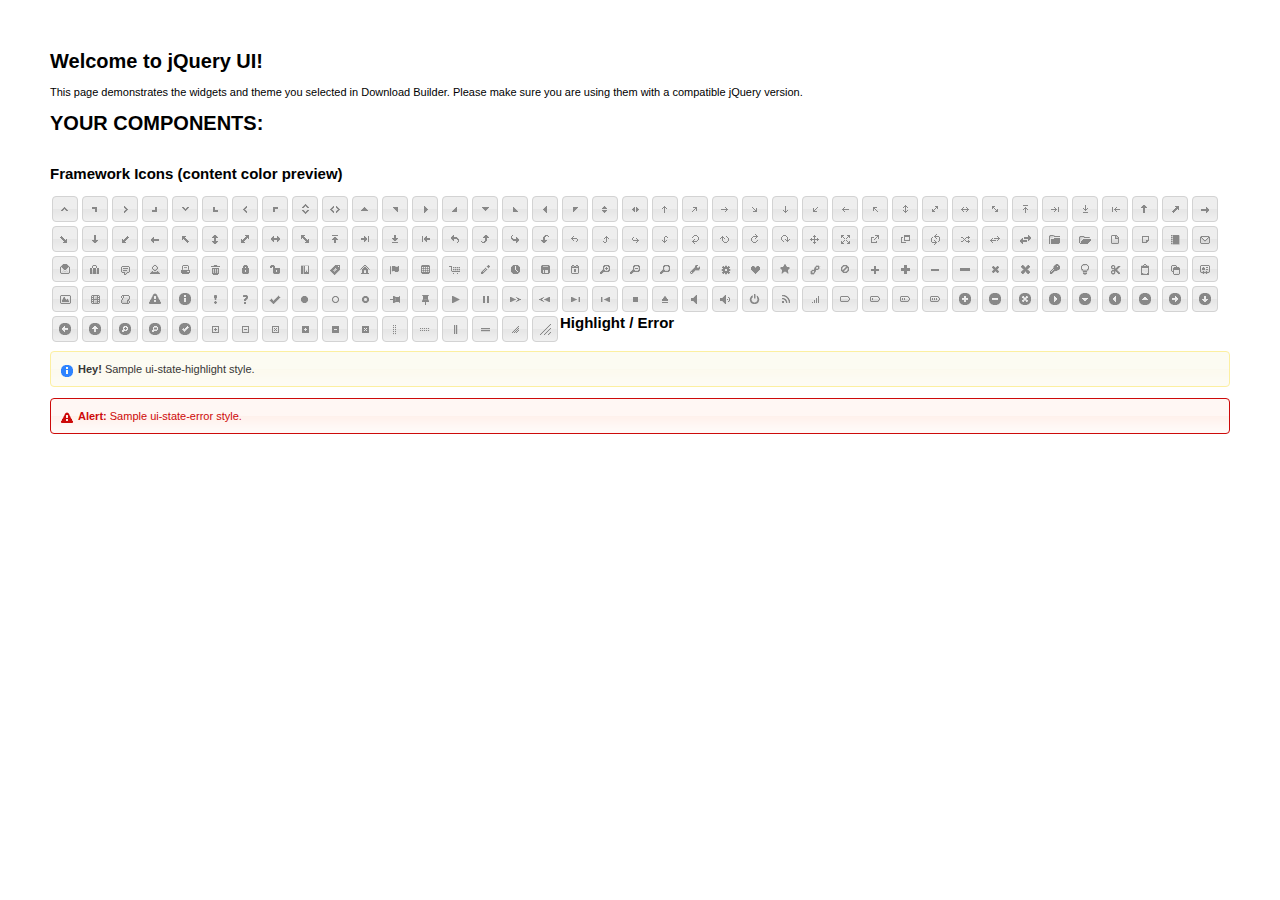
<file: Pweb_Benharkat_Togboga_202/js/index.html>
<!doctype html>
<html lang="us">
<head>
	<meta charset="utf-8">
	<title>jQuery UI Example Page</title>
	<link href="jquery-ui.css" rel="stylesheet">
	<style>
	body{
		font: 62.5% "Trebuchet MS", sans-serif;
		margin: 50px;
	}
	.demoHeaders {
		margin-top: 2em;
	}
	#dialog-link {
		padding: .4em 1em .4em 20px;
		text-decoration: none;
		position: relative;
	}
	#dialog-link span.ui-icon {
		margin: 0 5px 0 0;
		position: absolute;
		left: .2em;
		top: 50%;
		margin-top: -8px;
	}
	#icons {
		margin: 0;
		padding: 0;
	}
	#icons li {
		margin: 2px;
		position: relative;
		padding: 4px 0;
		cursor: pointer;
		float: left;
		list-style: none;
	}
	#icons span.ui-icon {
		float: left;
		margin: 0 4px;
	}
	.fakewindowcontain .ui-widget-overlay {
		position: absolute;
	}
	select {
		width: 200px;
	}
	</style>
</head>
<body>

<h1>Welcome to jQuery UI!</h1>

<div class="ui-widget">
	<p>This page demonstrates the widgets and theme you selected in Download Builder. Please make sure you are using them with a compatible jQuery version.</p>
</div>

<h1>YOUR COMPONENTS:</h1>












<h2 class="demoHeaders">Framework Icons (content color preview)</h2>
<ul id="icons" class="ui-widget ui-helper-clearfix">
	<li class="ui-state-default ui-corner-all" title=".ui-icon-carat-1-n"><span class="ui-icon ui-icon-carat-1-n"></span></li>
	<li class="ui-state-default ui-corner-all" title=".ui-icon-carat-1-ne"><span class="ui-icon ui-icon-carat-1-ne"></span></li>
	<li class="ui-state-default ui-corner-all" title=".ui-icon-carat-1-e"><span class="ui-icon ui-icon-carat-1-e"></span></li>
	<li class="ui-state-default ui-corner-all" title=".ui-icon-carat-1-se"><span class="ui-icon ui-icon-carat-1-se"></span></li>
	<li class="ui-state-default ui-corner-all" title=".ui-icon-carat-1-s"><span class="ui-icon ui-icon-carat-1-s"></span></li>
	<li class="ui-state-default ui-corner-all" title=".ui-icon-carat-1-sw"><span class="ui-icon ui-icon-carat-1-sw"></span></li>
	<li class="ui-state-default ui-corner-all" title=".ui-icon-carat-1-w"><span class="ui-icon ui-icon-carat-1-w"></span></li>
	<li class="ui-state-default ui-corner-all" title=".ui-icon-carat-1-nw"><span class="ui-icon ui-icon-carat-1-nw"></span></li>
	<li class="ui-state-default ui-corner-all" title=".ui-icon-carat-2-n-s"><span class="ui-icon ui-icon-carat-2-n-s"></span></li>
	<li class="ui-state-default ui-corner-all" title=".ui-icon-carat-2-e-w"><span class="ui-icon ui-icon-carat-2-e-w"></span></li>
	<li class="ui-state-default ui-corner-all" title=".ui-icon-triangle-1-n"><span class="ui-icon ui-icon-triangle-1-n"></span></li>
	<li class="ui-state-default ui-corner-all" title=".ui-icon-triangle-1-ne"><span class="ui-icon ui-icon-triangle-1-ne"></span></li>
	<li class="ui-state-default ui-corner-all" title=".ui-icon-triangle-1-e"><span class="ui-icon ui-icon-triangle-1-e"></span></li>
	<li class="ui-state-default ui-corner-all" title=".ui-icon-triangle-1-se"><span class="ui-icon ui-icon-triangle-1-se"></span></li>
	<li class="ui-state-default ui-corner-all" title=".ui-icon-triangle-1-s"><span class="ui-icon ui-icon-triangle-1-s"></span></li>
	<li class="ui-state-default ui-corner-all" title=".ui-icon-triangle-1-sw"><span class="ui-icon ui-icon-triangle-1-sw"></span></li>
	<li class="ui-state-default ui-corner-all" title=".ui-icon-triangle-1-w"><span class="ui-icon ui-icon-triangle-1-w"></span></li>
	<li class="ui-state-default ui-corner-all" title=".ui-icon-triangle-1-nw"><span class="ui-icon ui-icon-triangle-1-nw"></span></li>
	<li class="ui-state-default ui-corner-all" title=".ui-icon-triangle-2-n-s"><span class="ui-icon ui-icon-triangle-2-n-s"></span></li>
	<li class="ui-state-default ui-corner-all" title=".ui-icon-triangle-2-e-w"><span class="ui-icon ui-icon-triangle-2-e-w"></span></li>
	<li class="ui-state-default ui-corner-all" title=".ui-icon-arrow-1-n"><span class="ui-icon ui-icon-arrow-1-n"></span></li>
	<li class="ui-state-default ui-corner-all" title=".ui-icon-arrow-1-ne"><span class="ui-icon ui-icon-arrow-1-ne"></span></li>
	<li class="ui-state-default ui-corner-all" title=".ui-icon-arrow-1-e"><span class="ui-icon ui-icon-arrow-1-e"></span></li>
	<li class="ui-state-default ui-corner-all" title=".ui-icon-arrow-1-se"><span class="ui-icon ui-icon-arrow-1-se"></span></li>
	<li class="ui-state-default ui-corner-all" title=".ui-icon-arrow-1-s"><span class="ui-icon ui-icon-arrow-1-s"></span></li>
	<li class="ui-state-default ui-corner-all" title=".ui-icon-arrow-1-sw"><span class="ui-icon ui-icon-arrow-1-sw"></span></li>
	<li class="ui-state-default ui-corner-all" title=".ui-icon-arrow-1-w"><span class="ui-icon ui-icon-arrow-1-w"></span></li>
	<li class="ui-state-default ui-corner-all" title=".ui-icon-arrow-1-nw"><span class="ui-icon ui-icon-arrow-1-nw"></span></li>
	<li class="ui-state-default ui-corner-all" title=".ui-icon-arrow-2-n-s"><span class="ui-icon ui-icon-arrow-2-n-s"></span></li>
	<li class="ui-state-default ui-corner-all" title=".ui-icon-arrow-2-ne-sw"><span class="ui-icon ui-icon-arrow-2-ne-sw"></span></li>
	<li class="ui-state-default ui-corner-all" title=".ui-icon-arrow-2-e-w"><span class="ui-icon ui-icon-arrow-2-e-w"></span></li>
	<li class="ui-state-default ui-corner-all" title=".ui-icon-arrow-2-se-nw"><span class="ui-icon ui-icon-arrow-2-se-nw"></span></li>
	<li class="ui-state-default ui-corner-all" title=".ui-icon-arrowstop-1-n"><span class="ui-icon ui-icon-arrowstop-1-n"></span></li>
	<li class="ui-state-default ui-corner-all" title=".ui-icon-arrowstop-1-e"><span class="ui-icon ui-icon-arrowstop-1-e"></span></li>
	<li class="ui-state-default ui-corner-all" title=".ui-icon-arrowstop-1-s"><span class="ui-icon ui-icon-arrowstop-1-s"></span></li>
	<li class="ui-state-default ui-corner-all" title=".ui-icon-arrowstop-1-w"><span class="ui-icon ui-icon-arrowstop-1-w"></span></li>
	<li class="ui-state-default ui-corner-all" title=".ui-icon-arrowthick-1-n"><span class="ui-icon ui-icon-arrowthick-1-n"></span></li>
	<li class="ui-state-default ui-corner-all" title=".ui-icon-arrowthick-1-ne"><span class="ui-icon ui-icon-arrowthick-1-ne"></span></li>
	<li class="ui-state-default ui-corner-all" title=".ui-icon-arrowthick-1-e"><span class="ui-icon ui-icon-arrowthick-1-e"></span></li>
	<li class="ui-state-default ui-corner-all" title=".ui-icon-arrowthick-1-se"><span class="ui-icon ui-icon-arrowthick-1-se"></span></li>
	<li class="ui-state-default ui-corner-all" title=".ui-icon-arrowthick-1-s"><span class="ui-icon ui-icon-arrowthick-1-s"></span></li>
	<li class="ui-state-default ui-corner-all" title=".ui-icon-arrowthick-1-sw"><span class="ui-icon ui-icon-arrowthick-1-sw"></span></li>
	<li class="ui-state-default ui-corner-all" title=".ui-icon-arrowthick-1-w"><span class="ui-icon ui-icon-arrowthick-1-w"></span></li>
	<li class="ui-state-default ui-corner-all" title=".ui-icon-arrowthick-1-nw"><span class="ui-icon ui-icon-arrowthick-1-nw"></span></li>
	<li class="ui-state-default ui-corner-all" title=".ui-icon-arrowthick-2-n-s"><span class="ui-icon ui-icon-arrowthick-2-n-s"></span></li>
	<li class="ui-state-default ui-corner-all" title=".ui-icon-arrowthick-2-ne-sw"><span class="ui-icon ui-icon-arrowthick-2-ne-sw"></span></li>
	<li class="ui-state-default ui-corner-all" title=".ui-icon-arrowthick-2-e-w"><span class="ui-icon ui-icon-arrowthick-2-e-w"></span></li>
	<li class="ui-state-default ui-corner-all" title=".ui-icon-arrowthick-2-se-nw"><span class="ui-icon ui-icon-arrowthick-2-se-nw"></span></li>
	<li class="ui-state-default ui-corner-all" title=".ui-icon-arrowthickstop-1-n"><span class="ui-icon ui-icon-arrowthickstop-1-n"></span></li>
	<li class="ui-state-default ui-corner-all" title=".ui-icon-arrowthickstop-1-e"><span class="ui-icon ui-icon-arrowthickstop-1-e"></span></li>
	<li class="ui-state-default ui-corner-all" title=".ui-icon-arrowthickstop-1-s"><span class="ui-icon ui-icon-arrowthickstop-1-s"></span></li>
	<li class="ui-state-default ui-corner-all" title=".ui-icon-arrowthickstop-1-w"><span class="ui-icon ui-icon-arrowthickstop-1-w"></span></li>
	<li class="ui-state-default ui-corner-all" title=".ui-icon-arrowreturnthick-1-w"><span class="ui-icon ui-icon-arrowreturnthick-1-w"></span></li>
	<li class="ui-state-default ui-corner-all" title=".ui-icon-arrowreturnthick-1-n"><span class="ui-icon ui-icon-arrowreturnthick-1-n"></span></li>
	<li class="ui-state-default ui-corner-all" title=".ui-icon-arrowreturnthick-1-e"><span class="ui-icon ui-icon-arrowreturnthick-1-e"></span></li>
	<li class="ui-state-default ui-corner-all" title=".ui-icon-arrowreturnthick-1-s"><span class="ui-icon ui-icon-arrowreturnthick-1-s"></span></li>
	<li class="ui-state-default ui-corner-all" title=".ui-icon-arrowreturn-1-w"><span class="ui-icon ui-icon-arrowreturn-1-w"></span></li>
	<li class="ui-state-default ui-corner-all" title=".ui-icon-arrowreturn-1-n"><span class="ui-icon ui-icon-arrowreturn-1-n"></span></li>
	<li class="ui-state-default ui-corner-all" title=".ui-icon-arrowreturn-1-e"><span class="ui-icon ui-icon-arrowreturn-1-e"></span></li>
	<li class="ui-state-default ui-corner-all" title=".ui-icon-arrowreturn-1-s"><span class="ui-icon ui-icon-arrowreturn-1-s"></span></li>
	<li class="ui-state-default ui-corner-all" title=".ui-icon-arrowrefresh-1-w"><span class="ui-icon ui-icon-arrowrefresh-1-w"></span></li>
	<li class="ui-state-default ui-corner-all" title=".ui-icon-arrowrefresh-1-n"><span class="ui-icon ui-icon-arrowrefresh-1-n"></span></li>
	<li class="ui-state-default ui-corner-all" title=".ui-icon-arrowrefresh-1-e"><span class="ui-icon ui-icon-arrowrefresh-1-e"></span></li>
	<li class="ui-state-default ui-corner-all" title=".ui-icon-arrowrefresh-1-s"><span class="ui-icon ui-icon-arrowrefresh-1-s"></span></li>
	<li class="ui-state-default ui-corner-all" title=".ui-icon-arrow-4"><span class="ui-icon ui-icon-arrow-4"></span></li>
	<li class="ui-state-default ui-corner-all" title=".ui-icon-arrow-4-diag"><span class="ui-icon ui-icon-arrow-4-diag"></span></li>
	<li class="ui-state-default ui-corner-all" title=".ui-icon-extlink"><span class="ui-icon ui-icon-extlink"></span></li>
	<li class="ui-state-default ui-corner-all" title=".ui-icon-newwin"><span class="ui-icon ui-icon-newwin"></span></li>
	<li class="ui-state-default ui-corner-all" title=".ui-icon-refresh"><span class="ui-icon ui-icon-refresh"></span></li>
	<li class="ui-state-default ui-corner-all" title=".ui-icon-shuffle"><span class="ui-icon ui-icon-shuffle"></span></li>
	<li class="ui-state-default ui-corner-all" title=".ui-icon-transfer-e-w"><span class="ui-icon ui-icon-transfer-e-w"></span></li>
	<li class="ui-state-default ui-corner-all" title=".ui-icon-transferthick-e-w"><span class="ui-icon ui-icon-transferthick-e-w"></span></li>
	<li class="ui-state-default ui-corner-all" title=".ui-icon-folder-collapsed"><span class="ui-icon ui-icon-folder-collapsed"></span></li>
	<li class="ui-state-default ui-corner-all" title=".ui-icon-folder-open"><span class="ui-icon ui-icon-folder-open"></span></li>
	<li class="ui-state-default ui-corner-all" title=".ui-icon-document"><span class="ui-icon ui-icon-document"></span></li>
	<li class="ui-state-default ui-corner-all" title=".ui-icon-document-b"><span class="ui-icon ui-icon-document-b"></span></li>
	<li class="ui-state-default ui-corner-all" title=".ui-icon-note"><span class="ui-icon ui-icon-note"></span></li>
	<li class="ui-state-default ui-corner-all" title=".ui-icon-mail-closed"><span class="ui-icon ui-icon-mail-closed"></span></li>
	<li class="ui-state-default ui-corner-all" title=".ui-icon-mail-open"><span class="ui-icon ui-icon-mail-open"></span></li>
	<li class="ui-state-default ui-corner-all" title=".ui-icon-suitcase"><span class="ui-icon ui-icon-suitcase"></span></li>
	<li class="ui-state-default ui-corner-all" title=".ui-icon-comment"><span class="ui-icon ui-icon-comment"></span></li>
	<li class="ui-state-default ui-corner-all" title=".ui-icon-person"><span class="ui-icon ui-icon-person"></span></li>
	<li class="ui-state-default ui-corner-all" title=".ui-icon-print"><span class="ui-icon ui-icon-print"></span></li>
	<li class="ui-state-default ui-corner-all" title=".ui-icon-trash"><span class="ui-icon ui-icon-trash"></span></li>
	<li class="ui-state-default ui-corner-all" title=".ui-icon-locked"><span class="ui-icon ui-icon-locked"></span></li>
	<li class="ui-state-default ui-corner-all" title=".ui-icon-unlocked"><span class="ui-icon ui-icon-unlocked"></span></li>
	<li class="ui-state-default ui-corner-all" title=".ui-icon-bookmark"><span class="ui-icon ui-icon-bookmark"></span></li>
	<li class="ui-state-default ui-corner-all" title=".ui-icon-tag"><span class="ui-icon ui-icon-tag"></span></li>
	<li class="ui-state-default ui-corner-all" title=".ui-icon-home"><span class="ui-icon ui-icon-home"></span></li>
	<li class="ui-state-default ui-corner-all" title=".ui-icon-flag"><span class="ui-icon ui-icon-flag"></span></li>
	<li class="ui-state-default ui-corner-all" title=".ui-icon-calculator"><span class="ui-icon ui-icon-calculator"></span></li>
	<li class="ui-state-default ui-corner-all" title=".ui-icon-cart"><span class="ui-icon ui-icon-cart"></span></li>
	<li class="ui-state-default ui-corner-all" title=".ui-icon-pencil"><span class="ui-icon ui-icon-pencil"></span></li>
	<li class="ui-state-default ui-corner-all" title=".ui-icon-clock"><span class="ui-icon ui-icon-clock"></span></li>
	<li class="ui-state-default ui-corner-all" title=".ui-icon-disk"><span class="ui-icon ui-icon-disk"></span></li>
	<li class="ui-state-default ui-corner-all" title=".ui-icon-calendar"><span class="ui-icon ui-icon-calendar"></span></li>
	<li class="ui-state-default ui-corner-all" title=".ui-icon-zoomin"><span class="ui-icon ui-icon-zoomin"></span></li>
	<li class="ui-state-default ui-corner-all" title=".ui-icon-zoomout"><span class="ui-icon ui-icon-zoomout"></span></li>
	<li class="ui-state-default ui-corner-all" title=".ui-icon-search"><span class="ui-icon ui-icon-search"></span></li>
	<li class="ui-state-default ui-corner-all" title=".ui-icon-wrench"><span class="ui-icon ui-icon-wrench"></span></li>
	<li class="ui-state-default ui-corner-all" title=".ui-icon-gear"><span class="ui-icon ui-icon-gear"></span></li>
	<li class="ui-state-default ui-corner-all" title=".ui-icon-heart"><span class="ui-icon ui-icon-heart"></span></li>
	<li class="ui-state-default ui-corner-all" title=".ui-icon-star"><span class="ui-icon ui-icon-star"></span></li>
	<li class="ui-state-default ui-corner-all" title=".ui-icon-link"><span class="ui-icon ui-icon-link"></span></li>
	<li class="ui-state-default ui-corner-all" title=".ui-icon-cancel"><span class="ui-icon ui-icon-cancel"></span></li>
	<li class="ui-state-default ui-corner-all" title=".ui-icon-plus"><span class="ui-icon ui-icon-plus"></span></li>
	<li class="ui-state-default ui-corner-all" title=".ui-icon-plusthick"><span class="ui-icon ui-icon-plusthick"></span></li>
	<li class="ui-state-default ui-corner-all" title=".ui-icon-minus"><span class="ui-icon ui-icon-minus"></span></li>
	<li class="ui-state-default ui-corner-all" title=".ui-icon-minusthick"><span class="ui-icon ui-icon-minusthick"></span></li>
	<li class="ui-state-default ui-corner-all" title=".ui-icon-close"><span class="ui-icon ui-icon-close"></span></li>
	<li class="ui-state-default ui-corner-all" title=".ui-icon-closethick"><span class="ui-icon ui-icon-closethick"></span></li>
	<li class="ui-state-default ui-corner-all" title=".ui-icon-key"><span class="ui-icon ui-icon-key"></span></li>
	<li class="ui-state-default ui-corner-all" title=".ui-icon-lightbulb"><span class="ui-icon ui-icon-lightbulb"></span></li>
	<li class="ui-state-default ui-corner-all" title=".ui-icon-scissors"><span class="ui-icon ui-icon-scissors"></span></li>
	<li class="ui-state-default ui-corner-all" title=".ui-icon-clipboard"><span class="ui-icon ui-icon-clipboard"></span></li>
	<li class="ui-state-default ui-corner-all" title=".ui-icon-copy"><span class="ui-icon ui-icon-copy"></span></li>
	<li class="ui-state-default ui-corner-all" title=".ui-icon-contact"><span class="ui-icon ui-icon-contact"></span></li>
	<li class="ui-state-default ui-corner-all" title=".ui-icon-image"><span class="ui-icon ui-icon-image"></span></li>
	<li class="ui-state-default ui-corner-all" title=".ui-icon-video"><span class="ui-icon ui-icon-video"></span></li>
	<li class="ui-state-default ui-corner-all" title=".ui-icon-script"><span class="ui-icon ui-icon-script"></span></li>
	<li class="ui-state-default ui-corner-all" title=".ui-icon-alert"><span class="ui-icon ui-icon-alert"></span></li>
	<li class="ui-state-default ui-corner-all" title=".ui-icon-info"><span class="ui-icon ui-icon-info"></span></li>
	<li class="ui-state-default ui-corner-all" title=".ui-icon-notice"><span class="ui-icon ui-icon-notice"></span></li>
	<li class="ui-state-default ui-corner-all" title=".ui-icon-help"><span class="ui-icon ui-icon-help"></span></li>
	<li class="ui-state-default ui-corner-all" title=".ui-icon-check"><span class="ui-icon ui-icon-check"></span></li>
	<li class="ui-state-default ui-corner-all" title=".ui-icon-bullet"><span class="ui-icon ui-icon-bullet"></span></li>
	<li class="ui-state-default ui-corner-all" title=".ui-icon-radio-off"><span class="ui-icon ui-icon-radio-off"></span></li>
	<li class="ui-state-default ui-corner-all" title=".ui-icon-radio-on"><span class="ui-icon ui-icon-radio-on"></span></li>
	<li class="ui-state-default ui-corner-all" title=".ui-icon-pin-w"><span class="ui-icon ui-icon-pin-w"></span></li>
	<li class="ui-state-default ui-corner-all" title=".ui-icon-pin-s"><span class="ui-icon ui-icon-pin-s"></span></li>
	<li class="ui-state-default ui-corner-all" title=".ui-icon-play"><span class="ui-icon ui-icon-play"></span></li>
	<li class="ui-state-default ui-corner-all" title=".ui-icon-pause"><span class="ui-icon ui-icon-pause"></span></li>
	<li class="ui-state-default ui-corner-all" title=".ui-icon-seek-next"><span class="ui-icon ui-icon-seek-next"></span></li>
	<li class="ui-state-default ui-corner-all" title=".ui-icon-seek-prev"><span class="ui-icon ui-icon-seek-prev"></span></li>
	<li class="ui-state-default ui-corner-all" title=".ui-icon-seek-end"><span class="ui-icon ui-icon-seek-end"></span></li>
	<li class="ui-state-default ui-corner-all" title=".ui-icon-seek-first"><span class="ui-icon ui-icon-seek-first"></span></li>
	<li class="ui-state-default ui-corner-all" title=".ui-icon-stop"><span class="ui-icon ui-icon-stop"></span></li>
	<li class="ui-state-default ui-corner-all" title=".ui-icon-eject"><span class="ui-icon ui-icon-eject"></span></li>
	<li class="ui-state-default ui-corner-all" title=".ui-icon-volume-off"><span class="ui-icon ui-icon-volume-off"></span></li>
	<li class="ui-state-default ui-corner-all" title=".ui-icon-volume-on"><span class="ui-icon ui-icon-volume-on"></span></li>
	<li class="ui-state-default ui-corner-all" title=".ui-icon-power"><span class="ui-icon ui-icon-power"></span></li>
	<li class="ui-state-default ui-corner-all" title=".ui-icon-signal-diag"><span class="ui-icon ui-icon-signal-diag"></span></li>
	<li class="ui-state-default ui-corner-all" title=".ui-icon-signal"><span class="ui-icon ui-icon-signal"></span></li>
	<li class="ui-state-default ui-corner-all" title=".ui-icon-battery-0"><span class="ui-icon ui-icon-battery-0"></span></li>
	<li class="ui-state-default ui-corner-all" title=".ui-icon-battery-1"><span class="ui-icon ui-icon-battery-1"></span></li>
	<li class="ui-state-default ui-corner-all" title=".ui-icon-battery-2"><span class="ui-icon ui-icon-battery-2"></span></li>
	<li class="ui-state-default ui-corner-all" title=".ui-icon-battery-3"><span class="ui-icon ui-icon-battery-3"></span></li>
	<li class="ui-state-default ui-corner-all" title=".ui-icon-circle-plus"><span class="ui-icon ui-icon-circle-plus"></span></li>
	<li class="ui-state-default ui-corner-all" title=".ui-icon-circle-minus"><span class="ui-icon ui-icon-circle-minus"></span></li>
	<li class="ui-state-default ui-corner-all" title=".ui-icon-circle-close"><span class="ui-icon ui-icon-circle-close"></span></li>
	<li class="ui-state-default ui-corner-all" title=".ui-icon-circle-triangle-e"><span class="ui-icon ui-icon-circle-triangle-e"></span></li>
	<li class="ui-state-default ui-corner-all" title=".ui-icon-circle-triangle-s"><span class="ui-icon ui-icon-circle-triangle-s"></span></li>
	<li class="ui-state-default ui-corner-all" title=".ui-icon-circle-triangle-w"><span class="ui-icon ui-icon-circle-triangle-w"></span></li>
	<li class="ui-state-default ui-corner-all" title=".ui-icon-circle-triangle-n"><span class="ui-icon ui-icon-circle-triangle-n"></span></li>
	<li class="ui-state-default ui-corner-all" title=".ui-icon-circle-arrow-e"><span class="ui-icon ui-icon-circle-arrow-e"></span></li>
	<li class="ui-state-default ui-corner-all" title=".ui-icon-circle-arrow-s"><span class="ui-icon ui-icon-circle-arrow-s"></span></li>
	<li class="ui-state-default ui-corner-all" title=".ui-icon-circle-arrow-w"><span class="ui-icon ui-icon-circle-arrow-w"></span></li>
	<li class="ui-state-default ui-corner-all" title=".ui-icon-circle-arrow-n"><span class="ui-icon ui-icon-circle-arrow-n"></span></li>
	<li class="ui-state-default ui-corner-all" title=".ui-icon-circle-zoomin"><span class="ui-icon ui-icon-circle-zoomin"></span></li>
	<li class="ui-state-default ui-corner-all" title=".ui-icon-circle-zoomout"><span class="ui-icon ui-icon-circle-zoomout"></span></li>
	<li class="ui-state-default ui-corner-all" title=".ui-icon-circle-check"><span class="ui-icon ui-icon-circle-check"></span></li>
	<li class="ui-state-default ui-corner-all" title=".ui-icon-circlesmall-plus"><span class="ui-icon ui-icon-circlesmall-plus"></span></li>
	<li class="ui-state-default ui-corner-all" title=".ui-icon-circlesmall-minus"><span class="ui-icon ui-icon-circlesmall-minus"></span></li>
	<li class="ui-state-default ui-corner-all" title=".ui-icon-circlesmall-close"><span class="ui-icon ui-icon-circlesmall-close"></span></li>
	<li class="ui-state-default ui-corner-all" title=".ui-icon-squaresmall-plus"><span class="ui-icon ui-icon-squaresmall-plus"></span></li>
	<li class="ui-state-default ui-corner-all" title=".ui-icon-squaresmall-minus"><span class="ui-icon ui-icon-squaresmall-minus"></span></li>
	<li class="ui-state-default ui-corner-all" title=".ui-icon-squaresmall-close"><span class="ui-icon ui-icon-squaresmall-close"></span></li>
	<li class="ui-state-default ui-corner-all" title=".ui-icon-grip-dotted-vertical"><span class="ui-icon ui-icon-grip-dotted-vertical"></span></li>
	<li class="ui-state-default ui-corner-all" title=".ui-icon-grip-dotted-horizontal"><span class="ui-icon ui-icon-grip-dotted-horizontal"></span></li>
	<li class="ui-state-default ui-corner-all" title=".ui-icon-grip-solid-vertical"><span class="ui-icon ui-icon-grip-solid-vertical"></span></li>
	<li class="ui-state-default ui-corner-all" title=".ui-icon-grip-solid-horizontal"><span class="ui-icon ui-icon-grip-solid-horizontal"></span></li>
	<li class="ui-state-default ui-corner-all" title=".ui-icon-gripsmall-diagonal-se"><span class="ui-icon ui-icon-gripsmall-diagonal-se"></span></li>
	<li class="ui-state-default ui-corner-all" title=".ui-icon-grip-diagonal-se"><span class="ui-icon ui-icon-grip-diagonal-se"></span></li>
</ul>















<!-- Highlight / Error -->
<h2 class="demoHeaders">Highlight / Error</h2>
<div class="ui-widget">
	<div class="ui-state-highlight ui-corner-all" style="margin-top: 20px; padding: 0 .7em;">
		<p><span class="ui-icon ui-icon-info" style="float: left; margin-right: .3em;"></span>
		<strong>Hey!</strong> Sample ui-state-highlight style.</p>
	</div>
</div>
<br>
<div class="ui-widget">
	<div class="ui-state-error ui-corner-all" style="padding: 0 .7em;">
		<p><span class="ui-icon ui-icon-alert" style="float: left; margin-right: .3em;"></span>
		<strong>Alert:</strong> Sample ui-state-error style.</p>
	</div>
</div>

<script src="external/jquery/jquery.js"></script>
<script src="jquery-ui.js"></script>
<script>
























// Hover states on the static widgets
$( "#dialog-link, #icons li" ).hover(
	function() {
		$( this ).addClass( "ui-state-hover" );
	},
	function() {
		$( this ).removeClass( "ui-state-hover" );
	}
);
</script>
</body>
</html>
</file>
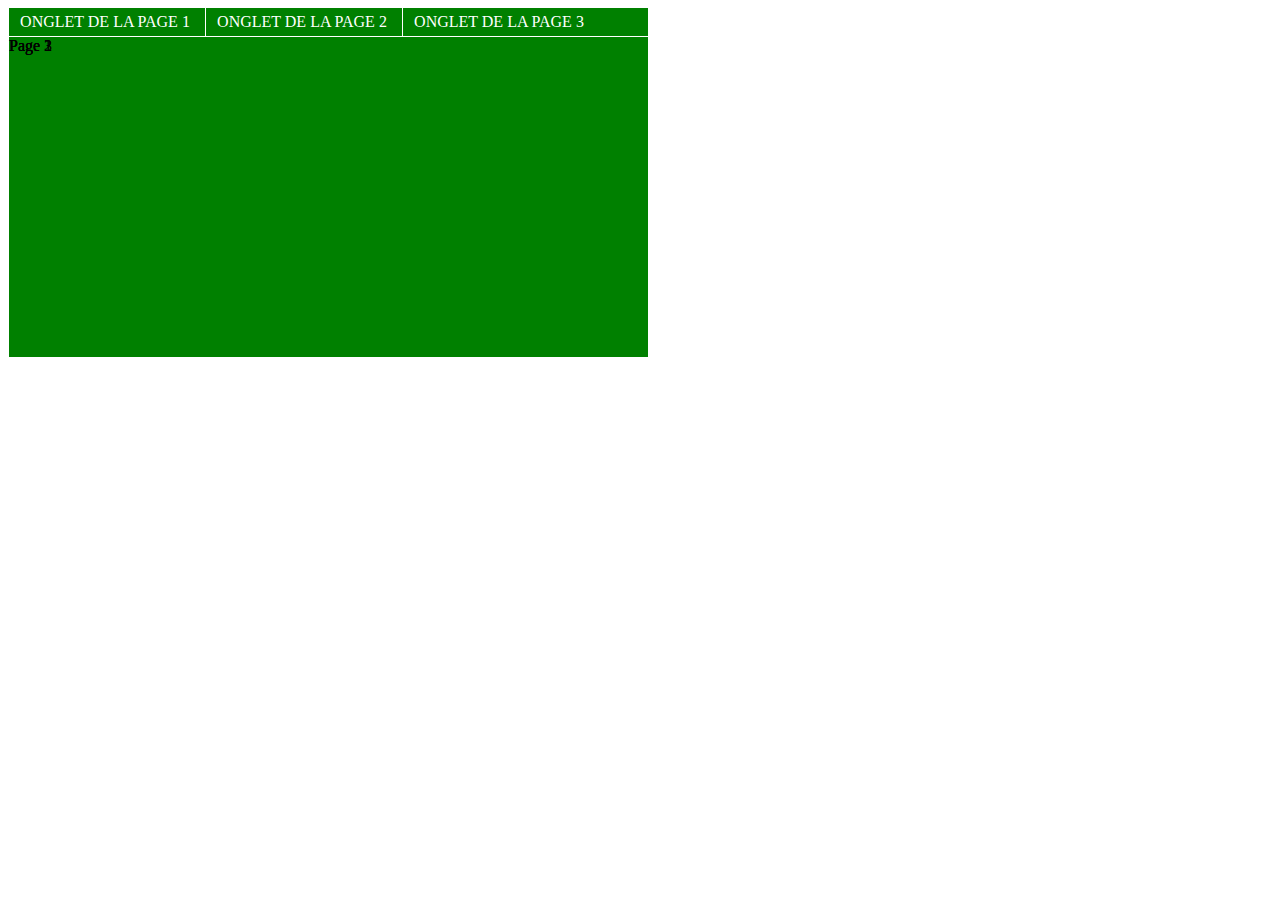
<file: PWEBC COMMUN/demos/demo JS onglets/onglets.html>
<html>
<head>
  <title>onglets pur js</title>
  <link rel="stylesheet" type = "text/css" href="./onglets.css" />
  <script type = "text/javascript" src="./onglets.js" ></script>
</head>

<body>
<div id="main">

	<ul id="onglets">
		<li value="o1"><a href="#upload" class="onglet"> onglet de la page 1 </a></li>
		<li value="o2"><a href="#copy" class="onglet"> onglet de la page 2</a></li>
		<li value="o3"><a href="#link" class="onglet"> onglet de la page 3 </a></li>
	</ul> <!-- fin onglets -->
 

	<div id="vue" >
		<div id="upload" class="form" >Page 1</div>
		<div id="copy" class="form" >Page 2</div>
		<div id="link"  class="form">Page 3</div>
	</div>    <!-- fin vue -->
	
</div>  <!-- fin main -->


	
</body>
</file>
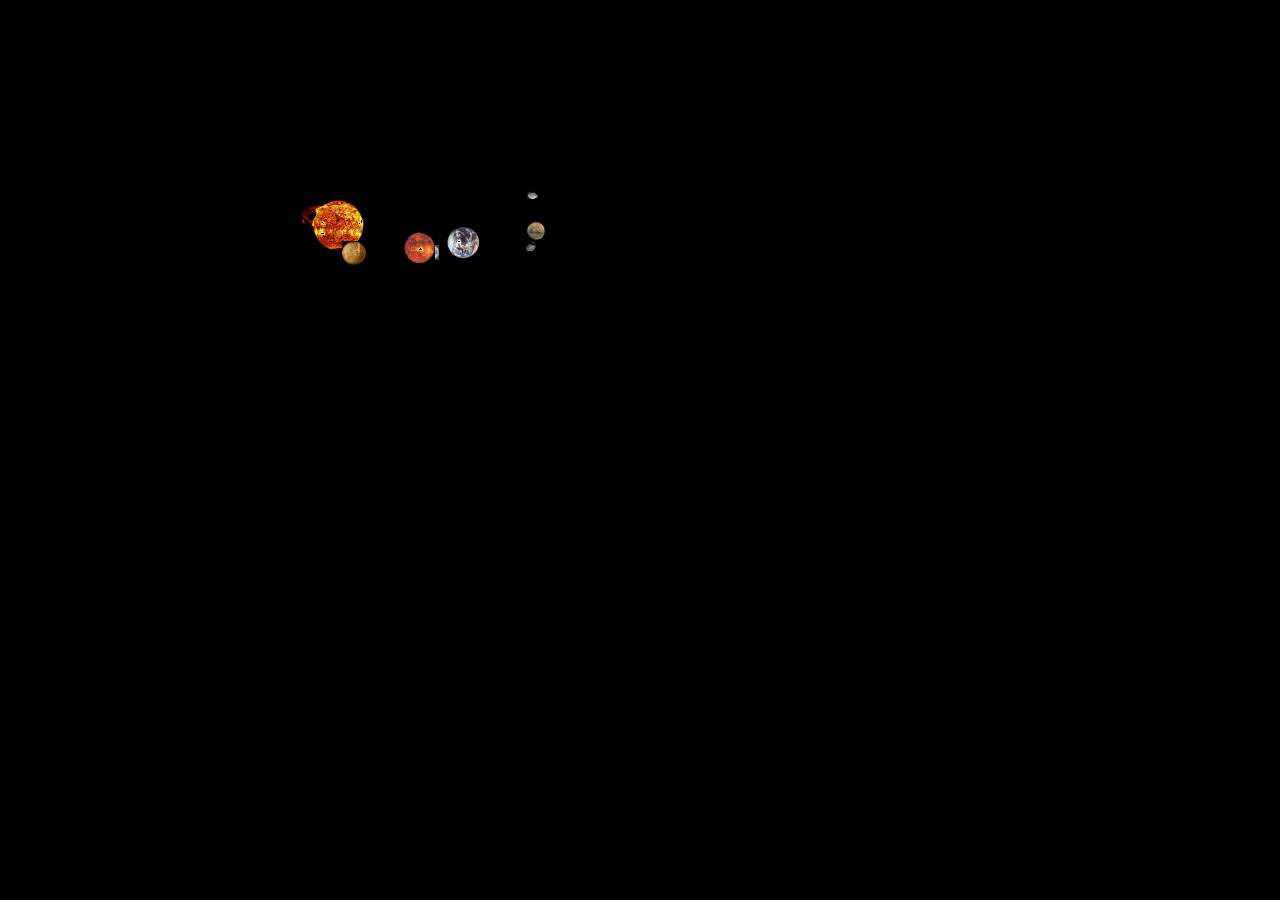
<file: PWEBC COMMUN/demos/demo planetes/planete.html>
<SCRIPT>
	var t_terre=0;
	var t_lune=0;
	var t_mercure=0;
	var t_mars=0;
	var t_venus=0;
	var t_phobos=0;
	var t_deimos=0;
	
	function bouger(){
		bouger_terre();
		bouger_mercure();
		bouger_mars();
		bouger_venus();
		bouger_lune();
		bouger_phobos();
		bouger_deimos();
		
	}
	
  	function bouger_terre(){
		var x= 150 * Math.cos(t_terre/365);
		var y=150 * Math.sin(t_terre/365);
		
		t_terre=t_terre+1;	
		
		document.getElementById('terre').style.top = 200+y;
		document.getElementById('terre').style.left = 300+x;
		setTimeout("bouger_terre()", 10);
	
	}
	
	function bouger_lune(){
		var x= 30 * Math.cos(t_lune/27) + parseInt(document.getElementById('terre').style.left);
		var y= 30 * Math.sin(t_lune/27)  + parseInt(document.getElementById('terre').style.top);
		
		t_lune=t_lune+1;	
		
		document.getElementById('lune').style.top = y;
		document.getElementById('lune').style.left = x;
		setTimeout("bouger_lune()", 10);
	
	}
	
	
	function bouger_mercure(){
		var x= 58 * Math.cos(t_mercure/88);
		var y=59 * Math.sin(t_mercure/88);
		
		t_mercure=t_mercure+1;	
		
		document.getElementById('mercure').style.top = 200+y;
		document.getElementById('mercure').style.left = 300+x;
		setTimeout("bouger_mercure()", 10);
	
	}
	
	function bouger_mars(){
		var x= 228 * Math.cos(t_mars/686);
		var y=227 * Math.sin(t_mars/686);
		
		t_mars=t_mars+1;	
		
		document.getElementById('mars').style.top = 200+y;
		document.getElementById('mars').style.left = 300+x;
		setTimeout("bouger_mars()", 10);
	
	}
	
	function bouger_phobos(){
		var x= 20 * Math.cos(t_phobos/0.4) + parseInt(document.getElementById('mars').style.left);
		var y= 20 * Math.sin(t_phobos/0.4)  + parseInt(document.getElementById('mars').style.top);
		
		t_phobos=t_phobos+1;	
		
		document.getElementById('phobos').style.top = y;
		document.getElementById('phobos').style.left = x;
		setTimeout("bouger_phobos()", 10);
	
	}
	
	
	function bouger_deimos(){
		var x= 30 * Math.cos(t_deimos/1.2) + parseInt(document.getElementById('mars').style.left);
		var y= 30 * Math.sin(t_deimos/1.2)  + parseInt(document.getElementById('mars').style.top);
		
		t_deimos=t_deimos+1;	
		
		document.getElementById('deimos').style.top = y;
		document.getElementById('deimos').style.left = x;
		setTimeout("bouger_deimos()", 10);
	
	}
	
	
	function bouger_venus(){
		var x= 109 * Math.cos(t_venus/225);
		var y=108 * Math.sin(t_venus/225);
		
		t_venus=t_venus+1;	
		
		document.getElementById('venus').style.top = 200+y;
		document.getElementById('venus').style.left = 300+x;
		setTimeout("bouger_venus()", 10);
	
	}
	
		

</SCRIPT>



<HTML>
	<head>
		<title>planete</title>
		
		<style type="text/css">
			div{border: 1px solid;width:600px;position:relative;height:600px;margin: 1px;padding: 0px;}
		</style>
	
	</head>
	<BODY onLoad="bouger();" bgcolor="black">
		
	
		
					<IMG  id="soleil"  src="soleil.gif" style="position:absolute;top:200px;left:300px">	
					<IMG  id="terre"  src="terre.gif" style="position:absolute;top:0px;left:0px">
					<IMG  id="lune"  src="lune.gif" style="position:absolute;top:0px;left:0px">
					
					<IMG  id="mercure"  src="mercure.gif" style="position:absolute;top:0px;left:0px">
					<IMG  id="mars"  src="mars.gif" style="position:absolute;top:0px;left:0px">
					<IMG  id="venus"  src="venus.gif" style="position:absolute;top:0px;left:0px"> 
					<IMG  id="phobos"  src="phobos.gif" style="position:absolute;top:0px;left:0px">
					<IMG  id="deimos"  src="deimos.gif" style="position:absolute;top:0px;left:0px">
			
			
			
		</FORM>
		
	
		
	</BODY>
</HTML>
</file>
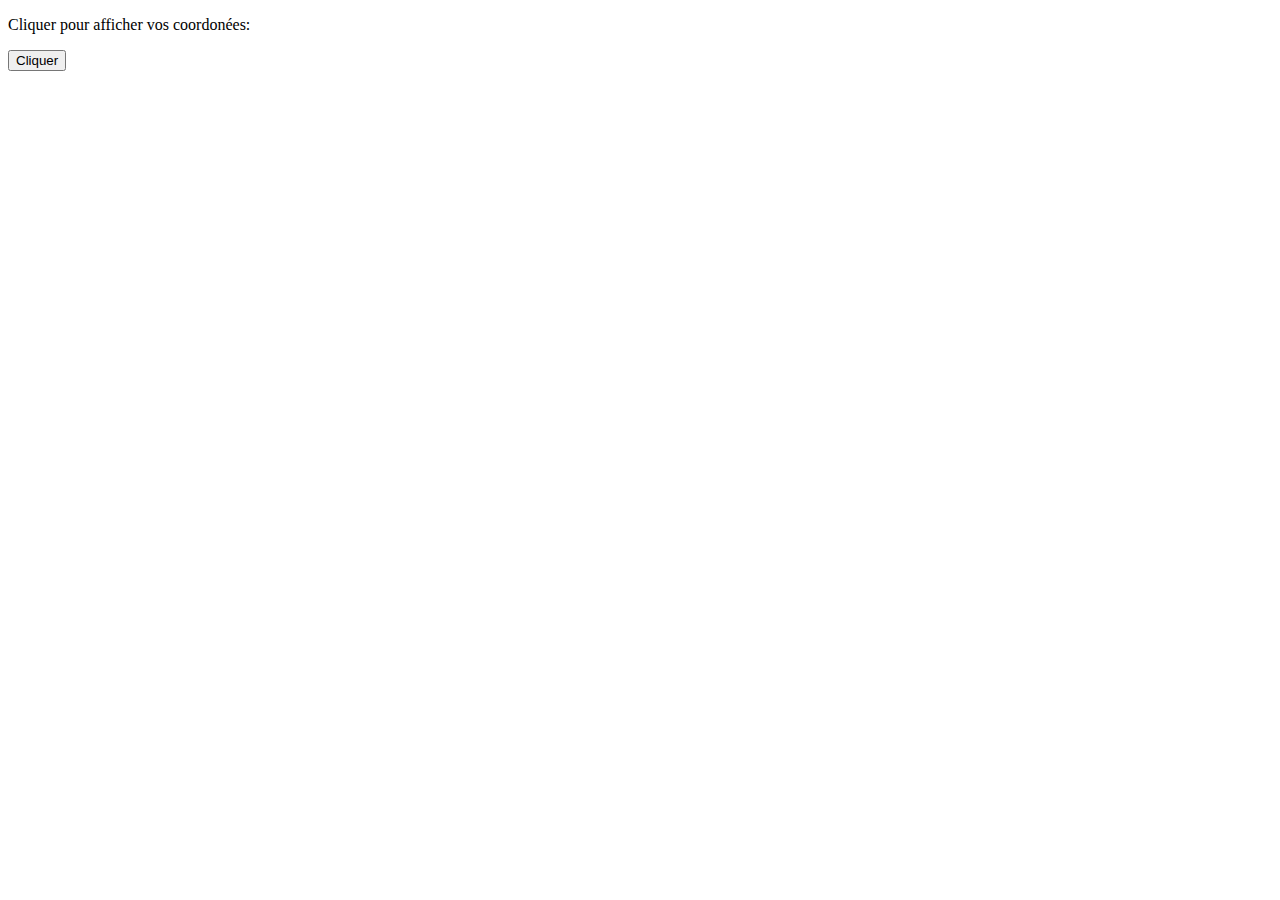
<file: PWEBC COMMUN/demos/demo_geolocalisation_navHTML5/geolocalisation.html>
<!DOCTYPE html>
<html>
<body>

<p id="demo">Cliquer pour afficher vos coordonées:</p>
<button onclick="getLocation()">Cliquer</button>

<script>
var p=document.getElementById("demo");

function getLocation() {
  if (navigator.geolocation) {
    navigator.geolocation.getCurrentPosition(showPosition);
    }
  	else{p.innerHTML="Geolocation non supportée par ce navigateur.";}
  	}


/**
* showPosition(position) est invoqué par la fct getCurrentPosition(showPosition) de window.navigator.geolocation
* et position est instancié au moment de l'appel de la fonction, tel que 
* son attribut coords contient le positionnement du navigateur
**/	
function showPosition(position) { 
	p.innerHTML = "Latitude: " + position.coords.latitude;
  	p.innerHTML += "<br/>Longitude: " + position.coords.longitude;	
	p.innerHTML += "Plus ou Moins " + position.coords.accuracy + " mètres.";
	//console.log("Plus ou Moins " + position.coords.accuracy + " mètres.");
  }
</script>

</body>
</html>
</file>
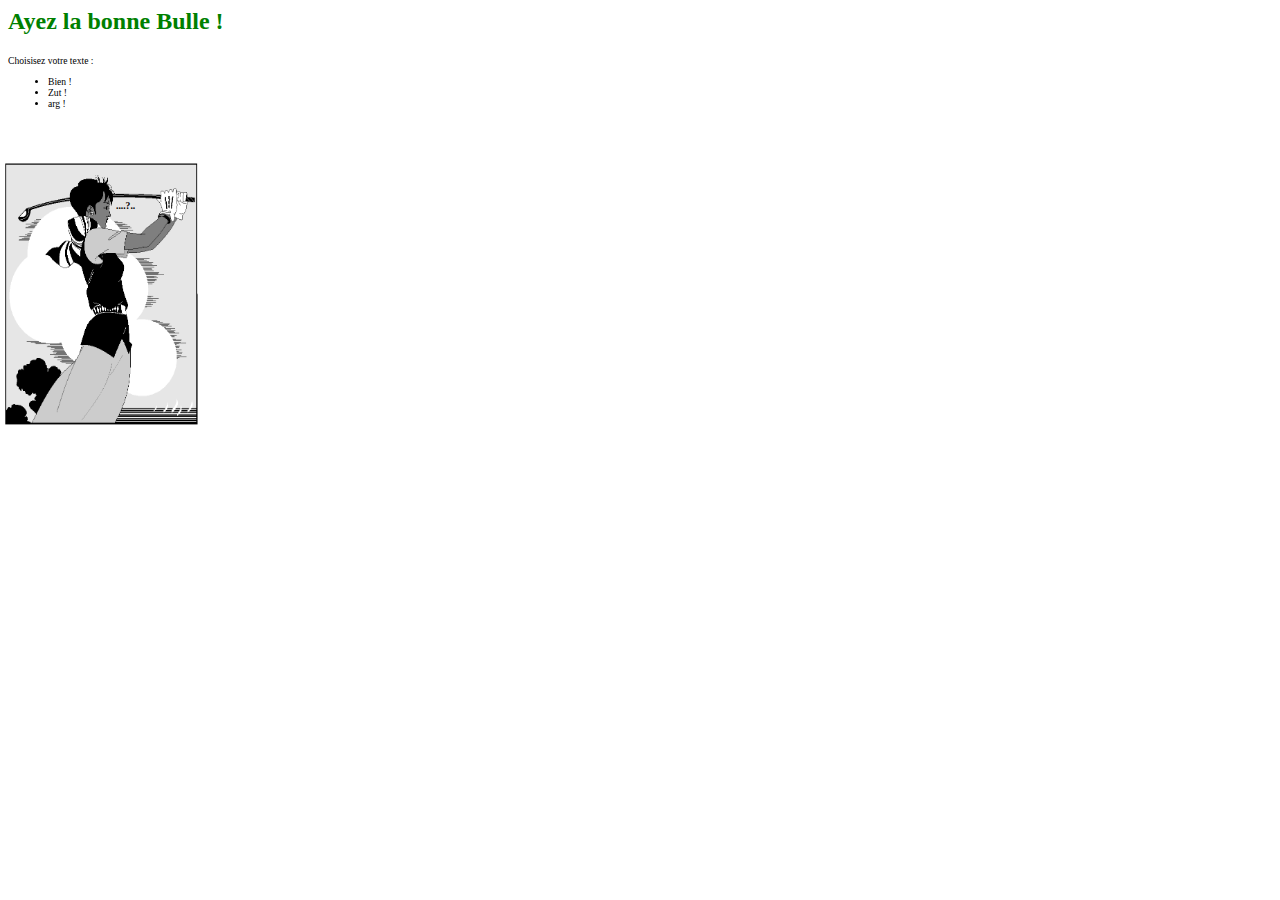
<file: PWEBC COMMUN/demos/demo_golfeuse_innerHTML_texteSuperpose/demo_golfeuse.html>
<html> <head>
<link href="style.css" rel="stylesheet" type="text/css">
<script type="text/javascript">
var m;
function changeBulle(newMsgBulle) {
var o=window.document.getElementById('MSG');
o.innerHTML=newMsgBulle;
}
</script>
</head>

<body>
<h2> Ayez la bonne Bulle !</h2>
<p style="font-size:0.6em; min-width:10em;"> 
Choisisez votre texte : 
<ul style="font-size:0.6em; ">
<li><a onClick="changeBulle('Bien !')" style="cursor:hand">Bien !</a></li>
<li><a onClick="changeBulle('Zut !')" style="cursor:hand">Zut !</a></li>
<li><a onClick="changeBulle('arg !')" style="cursor:hand">arg !</a></li>
</ul></p><br/>
<div id="aff">
		<img id="golf" src="golfeuse.png" 
				style="display:block; 
				position:absolute;z-index:0; 
				top:0; left :0;
				width:100%; height:100%; "
				alt="cliquez pour voir mieux"/> 
		<P id="MSG" style="position:absolute; z-index:1;
						top:15%; left:58%; margin:0; padding:0;
						width:70%; height:70%; font-size:0.6em; font-weight:bold;"> ....?.. </P>
</div> 
<!--fin div "aff"-->
</body>
</html>
</file>
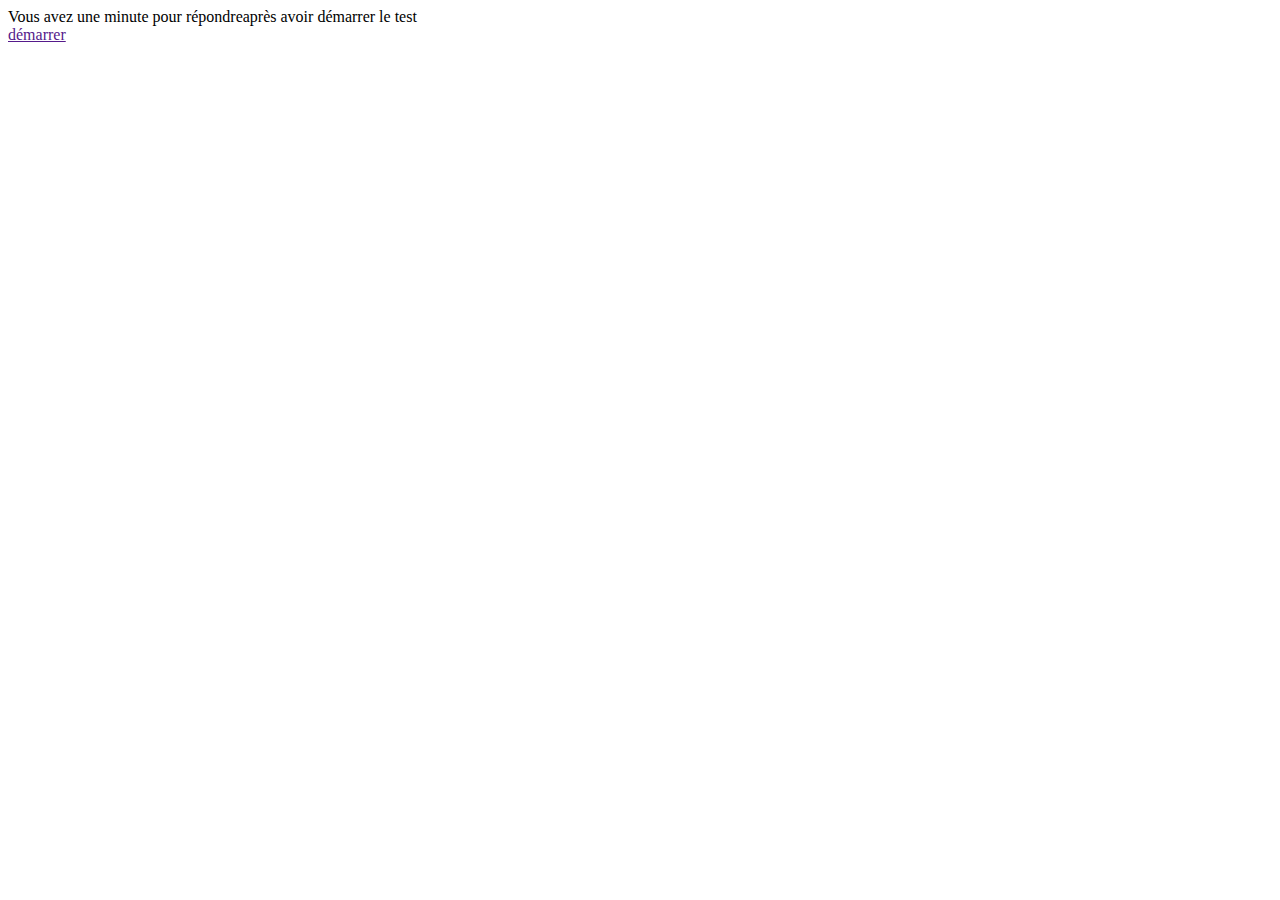
<file: PWEBC/TP1/TP1 jeu_qcm src/qcm.html>
<!DOCTYPE HTML>
<html>
	<head>
		<title> qcm - une question </title>
		<meta http-equiv="Content-Type" content="text/html; charset=utf-8"/>
        
		<script type="text/javascript" src="./scriptJS/qcm.js" >		<!--définir script-->
		</script> 
	</head>

<!-- onload est déclarer de façon à lancer la fonction init() au chargement de la page HTML en mémoire -->
<body onLoad="init()">  <!--définir onload pour lancer la fonction init()-->
	 <div id='QUEST'>
	 Bonjour.
	</div>	<!--bloc d'affichage dynamique-->
</body> </html>
</file>
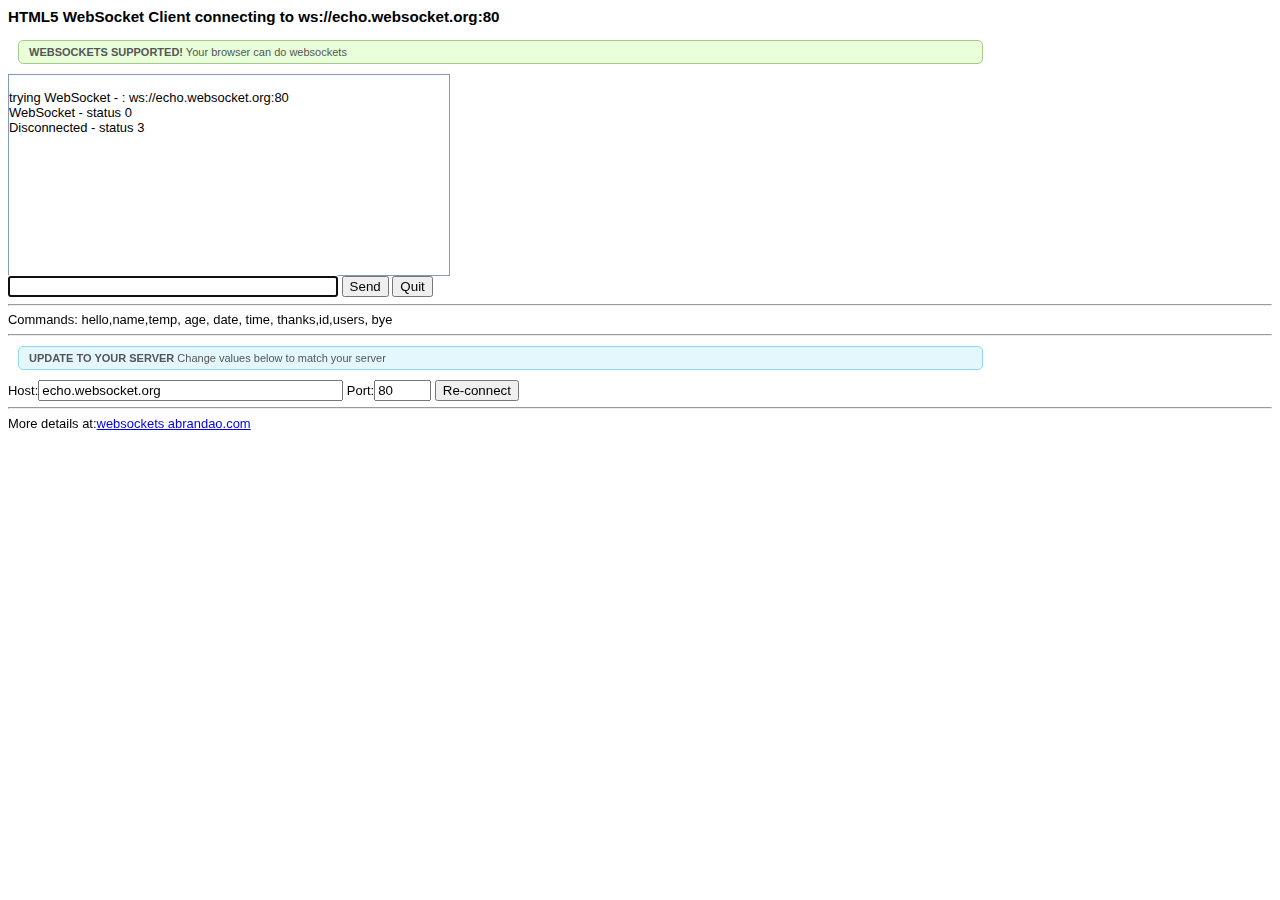
<file: PWEBC COMMUN/demos/demo webSocket/websocket vs php/client.html>
<!-- 
*  Simple HTML websocket Client
*  original source: https://github.com/ghedipunk/PHP-WebSockets
*  this modified source: http://www.abrandao.com  
*  
*/

-->
<html>
<head>
<title>PHP Websocket Client</title>
<style>
 html,body{font:normal 0.9em arial,helvetica;}
 #log {width:440px; height:200px; border:1px solid #7F9DB9; overflow:auto;}
 #msg {width:330px;}
 .alert-box { width:75%;   color:#555;  border-radius:5px;   font-family:Tahoma,Geneva,Arial,sans-serif;font-size:11px;
    padding:5px 5px 5px 10px;    margin:10px;}
.alert-box span {    font-weight:bold;    text-transform:uppercase;}
.error {   background:#ffecec  ;  border:1px solid #f5aca6;}
.success {  background:#e9ffd9 ;   border:1px solid #a6ca8a; }
.warning { background:#fff8c4 ;	border:1px solid #f2c779;	}
.notice { background:#e3f7fc ;border:1px solid #8ed9f6;	}
</style>
</head>
<body onload="connect();">
 <h3>HTML5 WebSocket Client connecting to <span id="surl"> </span> </h3>
 <script>
  if ("WebSocket" in window)
  {
    document.write("<div class='alert-box success'><span>WebSockets supported!</span> Your browser can do websockets </div>");
  }
  else
  {
   // the browser doesn't support WebSockets
   document.write("<div class='alert-box error'><span>Error: No Websockets supported</span> Your Browser: "+ navigator.userAgent +" does not support websockets. Upgrade to modern browser </div>");
  }
  </script>
 
 <div id="log"></div>
 <input id="msg" type="textbox" onkeypress="onkey(event)"/>
 
 <button onclick="send()">Send</button>
 <button onclick="quit()">Quit</button><bR>
 <hr>
 <div>Commands:  hello,name,temp, age, date, time, thanks,id,users, bye</div>
 <hr>
 <div class='alert-box notice'><span>Update to your server</span> Change values below to match your server</div>
 Host:<input id="host" type="textbox" size="35" value="echo.websocket.org"/>
 Port:<input id="port" type="textbox" size="4" value="80"/>
 <button onclick="connect()">Re-connect</button>
<Hr>
 More details at:<a href="http://www.abrandao.com/2013/06/25/websockets-html5-php/">websockets abrandao.com</a>
 <script>
var socket;
var url = null;
var host= null;
var port=null;
var path=null;

function connect()
{
host=document.getElementById("host").value;
port=document.getElementById("port").value;
console.log("Connecting to "+host+":"+port);
 init();
}

function init(){

  host="ws://"+host+":"+port;
  url=host;
  console.log("Connecting to "+host+" url:"+url);
  document.getElementById("surl").innerText =url;
      log('trying WebSocket - : '+url);
  try{
    socket = new WebSocket(host);
    log('WebSocket - status '+socket.readyState);
    socket.onopen    = function(msg){ log("Welcome - status "+this.readyState); };
    socket.onmessage = function(msg){ 
	 console.log("Ws-data"+msg);
	 log("Server>: "+msg.data);

	 };
    socket.onclose   = function(msg){ log("Disconnected - status "+this.readyState); };
  }
  catch(ex){ log(ex); }
  $("msg").focus();
}

function send(){
  var txt,msg;
  txt = $("msg");
  msg = txt.value;
  if(!msg){ alert("Message can not be empty"); return; }
  txt.value="";
  txt.focus();
  try
    {
 	socket.send(msg); 
	log('>>: '+msg); } 
	catch(ex)
	{ log(ex); 	}
}

function quit(){
  log("Goodbye! "+url);
  socket.close();
  socket=null;
}

// Utilities
function $(id)
  { return document.getElementById(id); }
  
function log(msg){ 
  $("log").innerHTML+="<br>"+msg; 
  var textarea = document.getElementById('log');
  textarea.scrollTop = textarea.scrollHeight; //scroll to bottom
  }
  
function onkey(event){ if(event.keyCode==13){ send(); } }
</script>
 </body>
</html>
</file>
<file: PWEBC COMMUN/demos/demo JS onglets/onglets.css>
#main  {
	width: 40em;
	}

#onglets  {
	width : inherit;
	height:inherit;
	background-color : green ;
	margin:0;
	padding : 0;
	border-left : 0;
	border-bottom : 1pt white solid ;
}
#onglets  li {
	display: inline-block;
	border-left : 1pt white solid ;
	padding-bottom : 5px ;
	padding-top : 5px ;	width: 30%; 
	text-align : center ;
}
#onglets  li a {	
	width: 5em; 
	color : white ;
	text-transform : uppercase ;
	text-decoration: none ;
}
#vue  {
	margin:0;
	padding : 0;
	position : relative ;
	width: auto;
	height : 20em;
	background-color : green ;
	border-left : 1pt white solid ;
	/* border : 1pt black solid ; */
}
#vue .form {
	position : absolute ;
	top : 0 ;
	left : 0;
	width : inherit;
	height:inherit;
	border-left : 0 ;
}
</file>
<file: PWEBC COMMUN/demos/demo_golfeuse_innerHTML_texteSuperpose/style.css>
/*body {
width : 200pt;
height : 70pt;
	max-width:200pt;
	max-height:70pt;
}*/
body {
width : 10em;
height : 10em;
	max-width:10em;
	max-height:10em;
}

h2 {
	width:10em;
	min-width:10em;
	color : green;
	text-align: left;
}
h3 {
	color : blue;
	text-align: center;
}

#aff {	
	position:absolute; top:10em; left:0pt;
	height:200pt;
	width:150pt;
	margin:0pt;
	padding:0pt;
}
</file>
